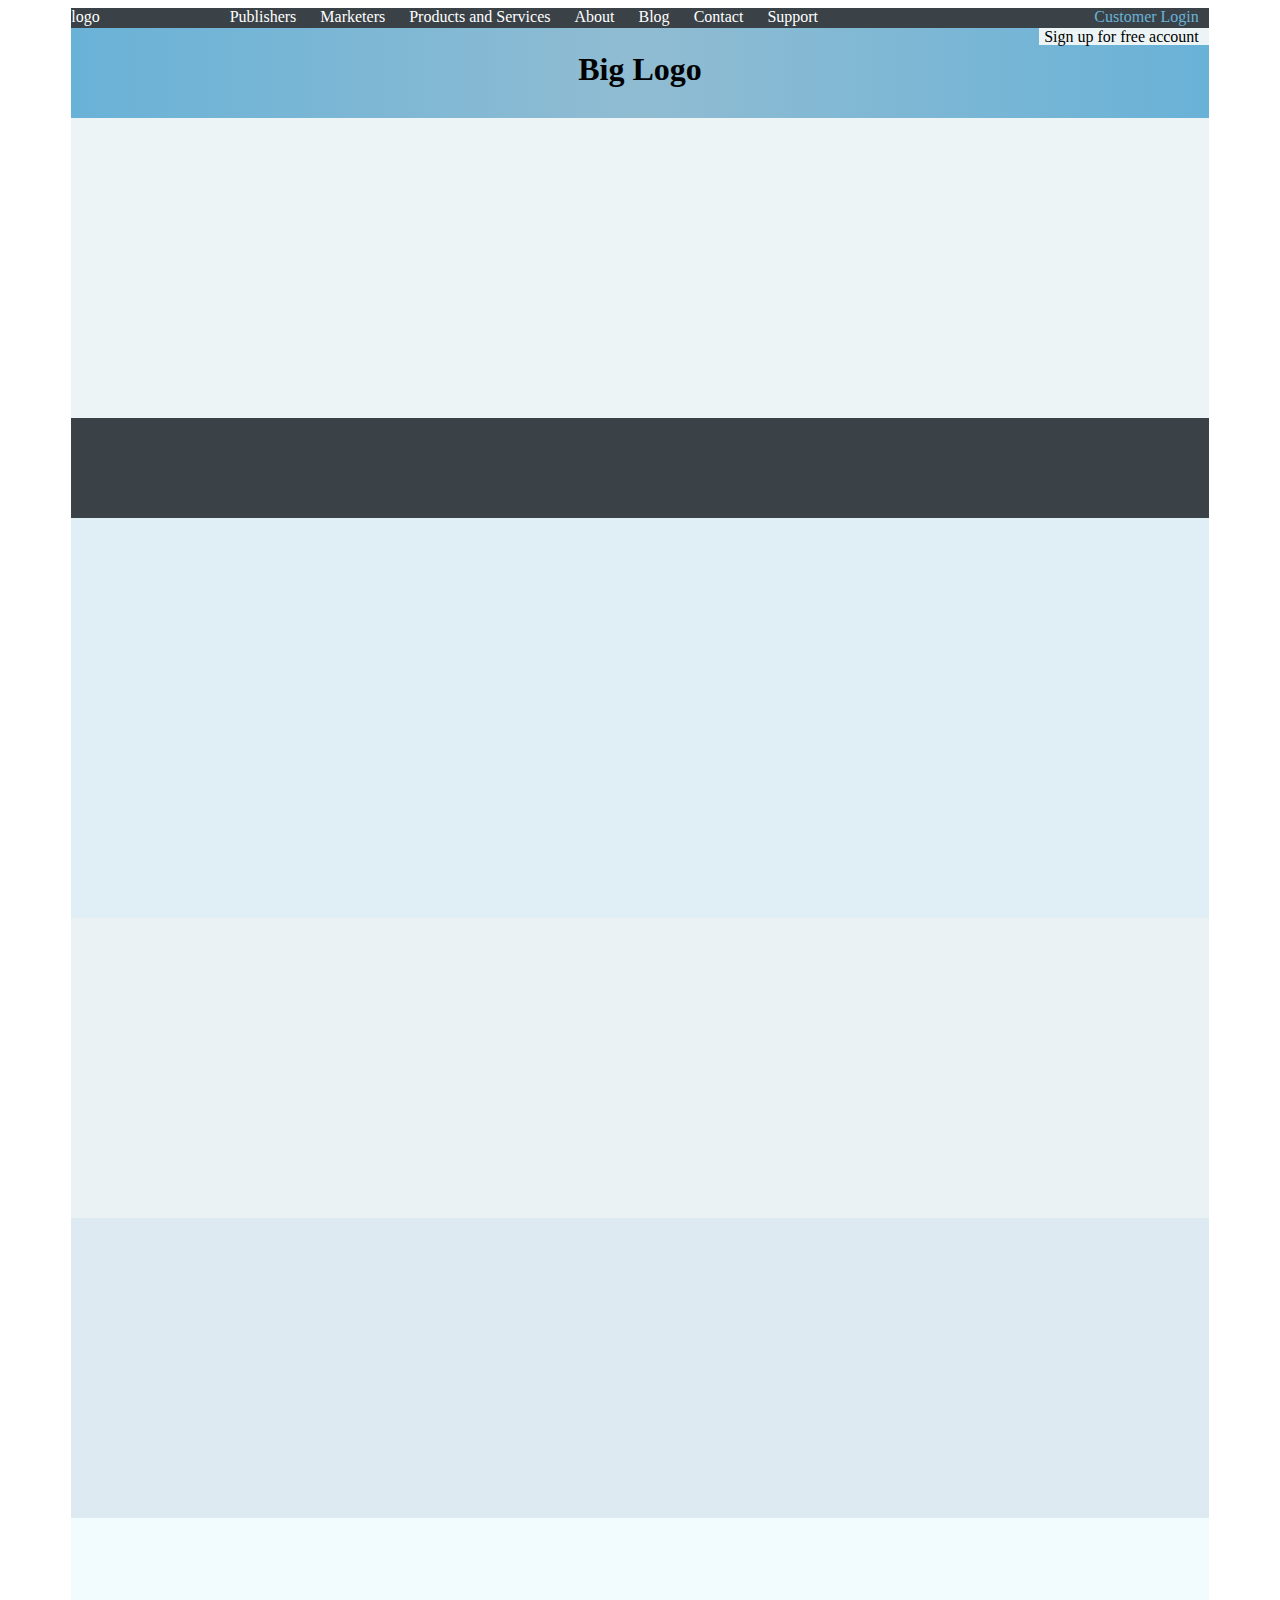
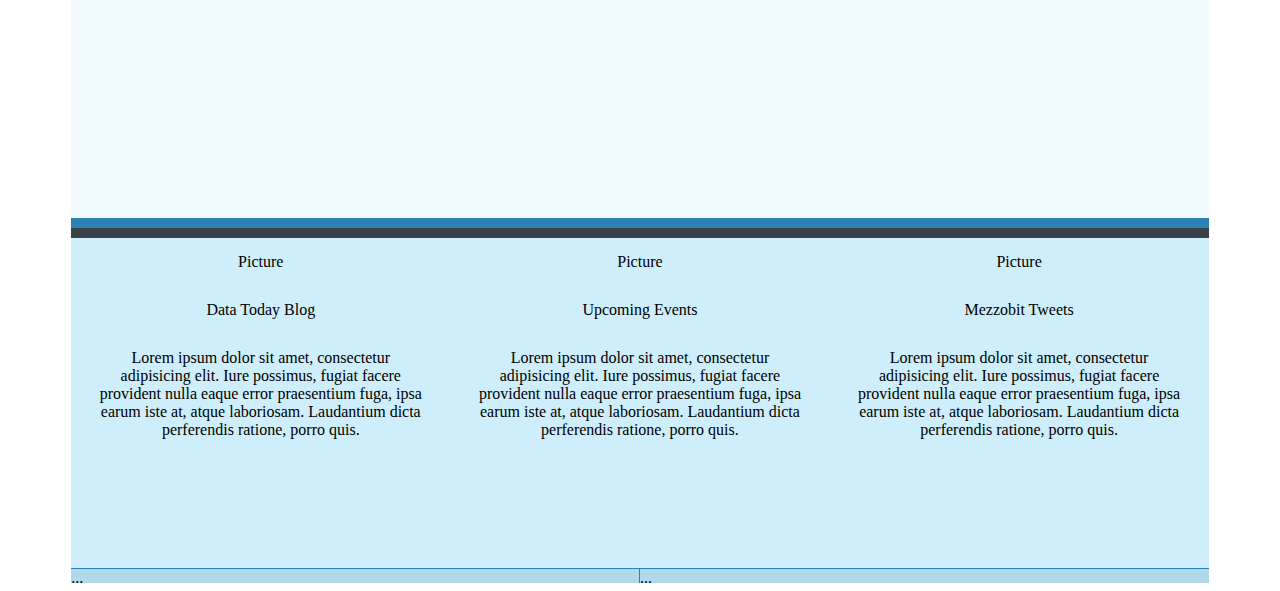
<file: index.html>
<!DOCTYPE html>
<html lang="en">
<head>
	<meta charset="UTF-8">
	<title>Mezzobit non WP design</title>
	<!-- Stylesheet -->
	<link rel="stylesheet" href="css/styles.css"/>
</head>
<body>
	<div id="pageContainer">
		<div id="topnav">
			<div id="smallLogo">
				<p>logo</p>
			</div>
			<div id="nav">
				<ul>
					<li> Publishers </li>
					<li> Marketers </li>
					<li> Products and Services </li>
					<li> About </li>
					<li> Blog </li>
					<li> Contact </li>
					<li> Support </li>
				</ul>
			</div>
			<div id="login">
				<p> Customer Login </p>
			</div>
		</div>
		<div id="topoflogo">
			<div id="highlight"><p> Sign up for free account </p></div>
		</div>
		<div id="logo">
			<h1> Big Logo </h1>
		</div>
		<div id="audience">
		</div>
		<div id="bar">
		</div>
		<div id="restore">
		</div>
		<div id="accelerate">
		</div>
		<div id="conquer">
		</div>
		<div id="trust">
		</div>
		<div id="bluebar">
		</div>
		<div id="blackbar">
		</div>
		<div id="menus">
			<div class="section group">
				<div class="col s1">
					<div class="picture">Picture</div>
					<div class="titles">
						Data Today Blog
					</div>
					<div class="words">
						Lorem ipsum dolor sit amet, consectetur adipisicing elit. Iure possimus, fugiat facere provident nulla eaque error praesentium fuga, ipsa earum iste at, atque laboriosam. Laudantium dicta perferendis ratione, porro quis.
					</div>
				</div>
				<div class="col s2">
					<div class="picture">Picture</div>
					<div class="titles">
						Upcoming Events
					</div>
					<div class="words">
						Lorem ipsum dolor sit amet, consectetur adipisicing elit. Iure possimus, fugiat facere provident nulla eaque error praesentium fuga, ipsa earum iste at, atque laboriosam. Laudantium dicta perferendis ratione, porro quis.
					</div>
				</div>
				<div class="col s3">
					<div class="picture">Picture</div>
					<div class="titles">
						Mezzobit Tweets
					</div>
					<div class="words">
						Lorem ipsum dolor sit amet, consectetur adipisicing elit. Iure possimus, fugiat facere provident nulla eaque error praesentium fuga, ipsa earum iste at, atque laboriosam. Laudantium dicta perferendis ratione, porro quis.
					</div>
				</div>
			</div>
		</div>
		<div id="bottom">
			<div class="section groupb">
				<div class="col s1b">...</div>
				<div class="col s2b">...</div>
			</div>
		</div>
	</div>
</body>
</html>
</file>
<file: css/styles.css>
#pageContainer {
	width: 90%;
	margin: 0 auto;
}

#topnav {
	height: 20px;
	background-color: #3a4247;
}

#smallLogo {
	float: left;
	color: white;
}

#smallLogo p {
	margin: 0;
}

#nav {
	float: left;
	color: white;
}

#nav ul {
	list-style: none;
	margin: 0;
}

#nav ul li {
	display: inline-block;
	padding-left: 10px;
	padding-right: 10px;
}

#nav ul li:first-child {
	padding-left: 90px;
}

#login {
	float: right;
	color: #69b2d7;
}

#login p {
	margin: 0;
	padding-right: 10px;
}

#topoflogo {
	height: 20px;
	background: linear-gradient(to right, #69b2d7, #90BCD2, #69b2d7);
	text-align: right;
}

#topoflogo p {
	margin: 0;
	padding-left: 5px;
	padding-right: 10px;
}

#highlight p {
	display: inline;
	background-color: #ecf4f6;
}

#logo {
	height: 70px;
	background: linear-gradient(to right, #69b2d7, #90BCD2, #69b2d7);
	text-align: center;
}

#logo h1 {
	margin: 0;
	padding-top: 3px;
}

#audience {
	height: 300px;
	background-color: #ecf4f6;
}

#bar {
	height: 100px;
	background-color: #3a4247;
}

#restore {
	height: 400px;
	background-color: #e0eef6;
}

#accelerate {
	height: 300px;
	background-color: #eaf2f4;
}

#conquer {
	height: 300px;
	background-color: #ddeaf1;
}

#trust {
	height: 300px;
	background-color: #f2fbfd;
}

#bluebar {
	height: 10px;
	background-color: #2c81b5;
}

#blackbar {
	height: 10px;
	background-color: #3a4247;
}

#menus {
	height: 330px;	
	text-align: center;
	background-color: #ceeefb;
}

.picture {
	padding-top: 15px;
	padding-bottom: 15px;
}

.titles {
	padding-top: 15px;
	padding-bottom: 15px;
}

.words {
	padding-top: 15px;
	padding-bottom: 15px;
	width: 85%;
	margin: 0 auto;
}

#bottom {
	height: 15px;
	background-color: #b0d9ea;
}

/*--------------   Flow - GS   --------------*/
/*! 
 * Flow - A Fully Fluid Responsive Grid System
 * Created by Isaac Gray
 *
 * Generate a grid at http://flow.gs
 */
 
.section {
	clear: both;
	padding: 0;
	margin: 0;
	margin-left: -0em;
}

.col {
	display: block;
	float:left;
	width: 100%;
	box-sizing: border-box; /* Supported by IE 8+. If IE 7 and below support is required see http://html5please.com/#box-sizing */
	-moz-box-sizing: border-box;
	-webkit-box-sizing: border-box;
	background-clip: padding-box; /* This allows column elements to have background colour without it bleeding into the gutter. Supported by IE 9+. If support for IE 8 and below is required, a content div with background colour should be placed inside the column */
	-moz-background-clip: padding-box;
	-webkit-background-clip: padding-box;
	margin: 0 0 0em 0;
	border-left: 0em solid transparent;
}

.group:before,
.group:after {
	content:"";
	display:table;
}

.group:after {
	clear:both;
}

@media only screen and (min-width:480px) {

	.col {
		width: auto;
	}

	.s1 { 
		width: 33.33%;
		height: 325px; 
	}

	.s2 { 
		width: 33.33%;
		height: 325px; 
	}

	.s3 { 
		width: 33.33%;
		height: 325px; 
	}
}

/*---------------- Flow GS 2 columns ---------------*/
 
.sectionb {
	clear: both;
	padding: 0;
	margin: 0;
	margin-left: -0em;
}

.colb {
	display: block;
	float:left;
	width: 100%;
	box-sizing: border-box; /* Supported by IE 8+. If IE 7 and below support is required see http://html5please.com/#box-sizing */
	-moz-box-sizing: border-box;
	-webkit-box-sizing: border-box;
	background-clip: padding-box; /* This allows column elements to have background colour without it bleeding into the gutter. Supported by IE 9+. If support for IE 8 and below is required, a content div with background colour should be placed inside the column */
	-moz-background-clip: padding-box;
	-webkit-background-clip: padding-box;
	margin: 0 0 0em 0;
	border-left: 0em solid transparent;
}

.groupb:before,
.groupb:after {
	content:"";
	display:table;
}

.groupb:after {
	clear:both;
}

@media only screen and (min-width:480px) {

	.colb {
		width: auto;
	}

	.s1b{ width: 50%; height: 15px; border-top: 1px solid #2c81b5; border-right: 1px solid #2c81b5;}

	.s2b{ width: 50%; height: 15px; border-top: 1px solid #2c81b5; }
}
</file>
